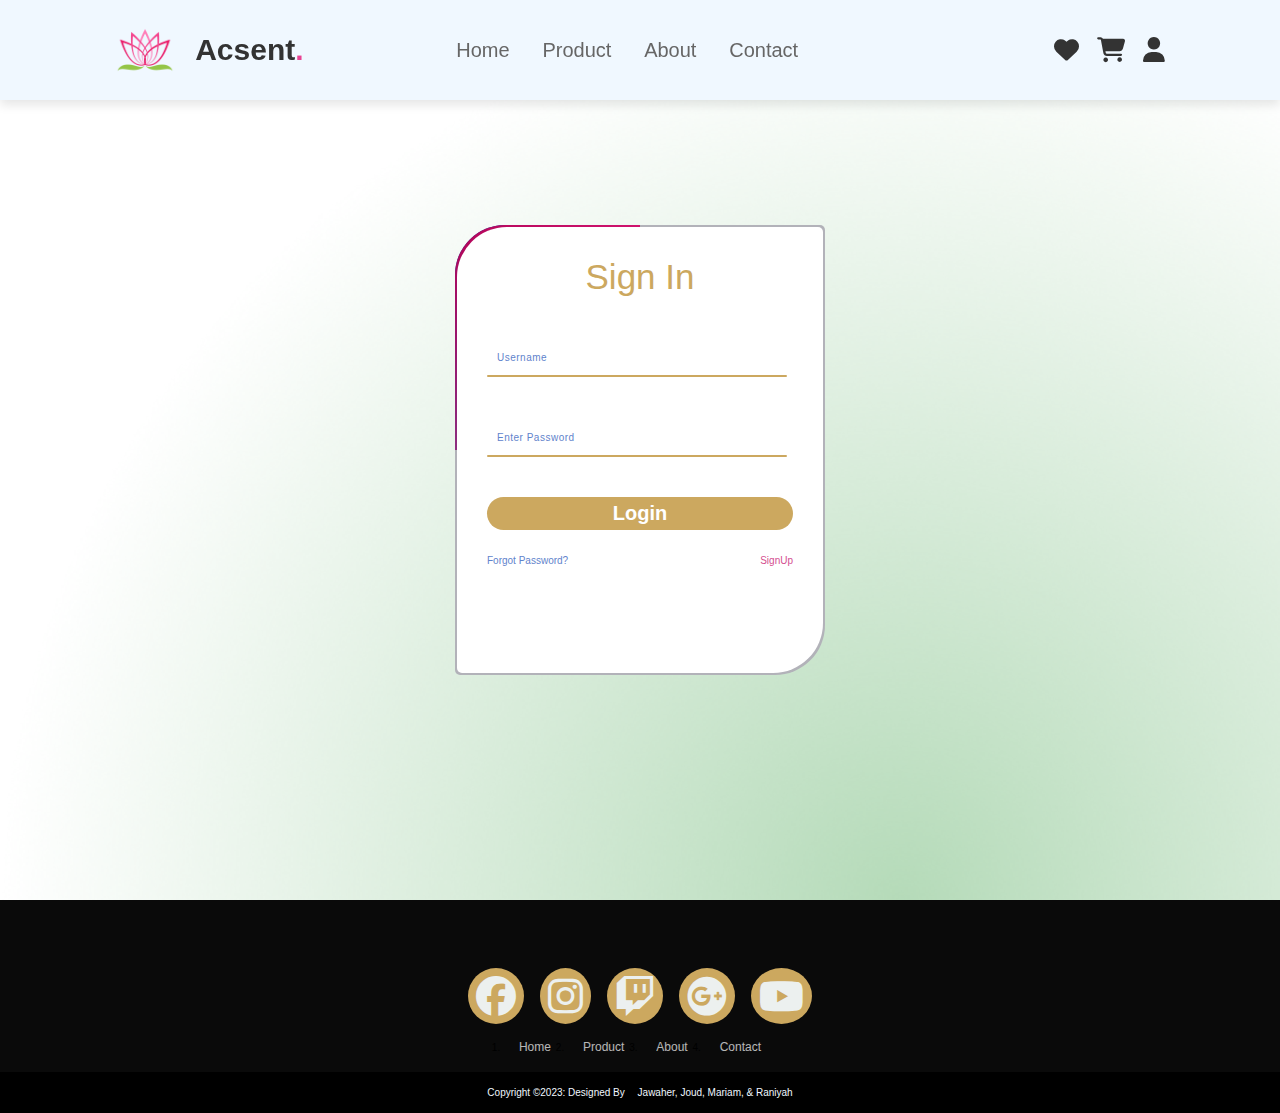
<file: html/login.html>
<!DOCTYPE html>
<html lang="en">
<head>
    <meta charset="UTF-8">
    <meta name="viewport" content="width=device-width, initial-scale=1.0">
    <title>Acsent</title>

 
    <link rel="stylesheet" href="https://cdnjs.cloudflare.com/ajax/libs/font-awesome/6.4.2/css/all.min.css" integrity="sha512-z3gLpd7yknf1YoNbCzqRKc4qyor8gaKU1qmn+CShxbuBusANI9QpRohGBreCFkKxLhei6S9CQXFEbbKuqLg0DA==" crossorigin="anonymous" referrerpolicy="no-referrer" />
    <link rel="stylesheet" href ="https://cdnjs.cloudflare.com/ajax/libs/font-awesome/6.4.2/css/all.min.css">

    <link rel="stylesheet" href ="/css/style.css">

<style>
    
    .contain {
        display: flex;
        justify-content: center;
        align-items: center;
        background: url(/img/green\ half\ circle.png) no-repeat;
        background-size: cover; /* Ensures the background covers the entire container */
        height: 100vh; /* Added to ensure the container takes up the full viewport height */
    }
      
    .boxs{
    
    position: relative;
    width: 370px;
    height: 450px;
    background: rgb(178, 178, 185);
    border-radius: 50px 5px;
    overflow: hidden;
}

    .boxs::before{
    content: '';
    position: absolute;
    top: -50%;
    left: -50%;
    width: 370px;
    height: 450px;
    background: linear-gradient(60deg, transparent, #1430ad, #657bdf);
    transform-origin: bottom right;
    animation: animate 6s linear infinite;
}


.boxs::after{
    content: '';
    position: absolute;
    top: -50%;
    left: -50%;
    width: 370px;
    height: 450px;
    background: linear-gradient(60deg, transparent, #b4075b, #e21b7b);
    transform-origin: bottom right;
    animation: animate 6s linear infinite;
    animation-delay: -3s;
}



@keyframes animate{
    0%{
        transform: rotate(0deg);
    }

    100%{
        transform: rotate(360deg);
    }
}

form{
position: absolute;
inset: 2px;
border-radius: 50px 5px;
background: rgb(255, 255, 255);
z-index: 10;
padding: 30px 30px;
display: flex;
flex-direction: column;
}

.BoxStyle h2{
color:#cca85f;
font-size: 35px; 
font-weight: 500;
text-align: center;

}

.inputBox{
    position: relative;
    width: 300px;
    margin-top: 35px;
}

.inputBox input{
    position: relative;
    width: 100%;
    padding: 20px 10px 10px;
    background: transparent;
    border: none;
    outline: none;
    color: #262626;
    font: 1em;
    letter-spacing: 0.05rem;
    z-index: 10;
}

input[type="submit"]{
    font-size: 20px;
    border: none;
    outline: none;
    background:#cca85f;
    padding: 5px;
    margin-top: 40px;
    border-radius: 90px;
    font-weight: 600;
    cursor: pointer;
}


input[type="submit"]:active{
background: linear-gradient(90deg,#e84393, #4361e8 );
opacity: 0.8;
}


.inputBox span{
    position: absolute;
    left: 0;
    padding: 20px 10px 10px ;
    font-size: 1em;
    font-weight: 400;
    color: #5F83CC;
    pointer-events: none;
    letter-spacing: 0.05em;
    transition: 0.5s;
}

.inputBox input:valid ~ span,
.inputBox input:focus ~ span{
    color: white;
    transform: translateX(-10px) translateY(-30px);
    font-size: 0.75em;
}

.inputBox i{
    position: absolute;
    left:0 ;
    bottom: 0;
    width: 100%;
    height: 2px;
    background: #cca85f;
    border-radius: 4px;
    transition: 0.5s;
    pointer-events: none;
    z-index: 9;
}

.inputBox input:valid ~ i,
.inputBox input:focus ~ i{
    height: 44px;
}

.links{
    display: flex;
    justify-content: space-between;
}

.links a{
    margin: 25px 0;
    font-size: 1em;
    color:#5F83CC;
    text-decoration: none;
}

.links a:hover,
.links a:nth-child(2){
    color:#d44e8f;
}


.links a:nth-child(2):hover{
    text-decoration: underline 2px;
    text-underline-offset: 5px;
}
</style>

</head>

<body>

    <!--header section starts -->

    <header>


      
        <a href="/html/index.html" class="logo">
          <img src="/img/flr.png" alt="Acsent Logo">
  
          Acsent<span>.</span></a>
  
              <nav class="navbar">
  
                <a href="/html/index.html">home</a>
    
                <a href="/html/product.html">product</a>
    
                <a href="/html/index.html#about">About</a>
    
                <a href="/html/index.html#contact">contact</a>
               
    
            </nav>
  
          <div class="icons">
  
            <a href="/html/whishlist.html" class="fas fa-heart"></a>
  
            <a href="/html/cart.html" class="fas fa-shopping-cart"></a>
  
            <a href="/html/login.html" class="fas fa-user" class="login-btn"></a>
  
          </div>
  
  
   
  
      </header>


	<section class="contain">
        <div class="boxs">
            <form action="" class="BoxStyle">
            
                <h2>Sign In</h2>
                
                <div class="inputBox">
                    <input type="text" required style="color: white;">
                    <span>Username</span>
                    <i></i>
                </div>
    
                <div class="inputBox">
                    <input type="password" required style="color: white;">
                    <span>Enter Password</span>
                    <i></i>
                </div>
    
        
                    <input type="submit" value="login" style="color: white;">
                    <div class="links">
                        <a href="#">Forgot Password?</a>
                        <a href="#">SignUp</a>
    
                    </div>
    
    
            </form>
        </div>
        
    </section>

    

    <footer> 
        <div class="footerContainer">
            <div class="socialIcons">
        
        <a href=""><i class="fa-brands fa-facebook"></i></a>
        <a href=""><i class="fa-brands fa-instagram"></i></a>
        <a href=""><i class="fa-brands fa-twitch"></i></a>
        <a href=""><i class="fa-brands fa-google-plus"></i></a>
        <a href=""><i class="fa-brands fa-youtube"></i></a>
        
            </div>
        
            <div class="footerNav">
                <ul>
                    <li><a href="/html/index.html">Home</a></li>
                    <li><a href="/html/product.html">Product</a></li>
                    <li><a href="/html/index.html#about">About</a></li>
                    <li><a href="/html/contact.html#contact">Contact</a></li>
        
                </ul>
            </div>
        
        </div>
        
        <div class="footerBottom">
            <p>Copyright &copy;2023: Designed by <span class="designer"></span> Jawaher, Joud, Mariam, & Raniyah</p>
        </div>
        </footer>   
    



</body>
</html>
</file>
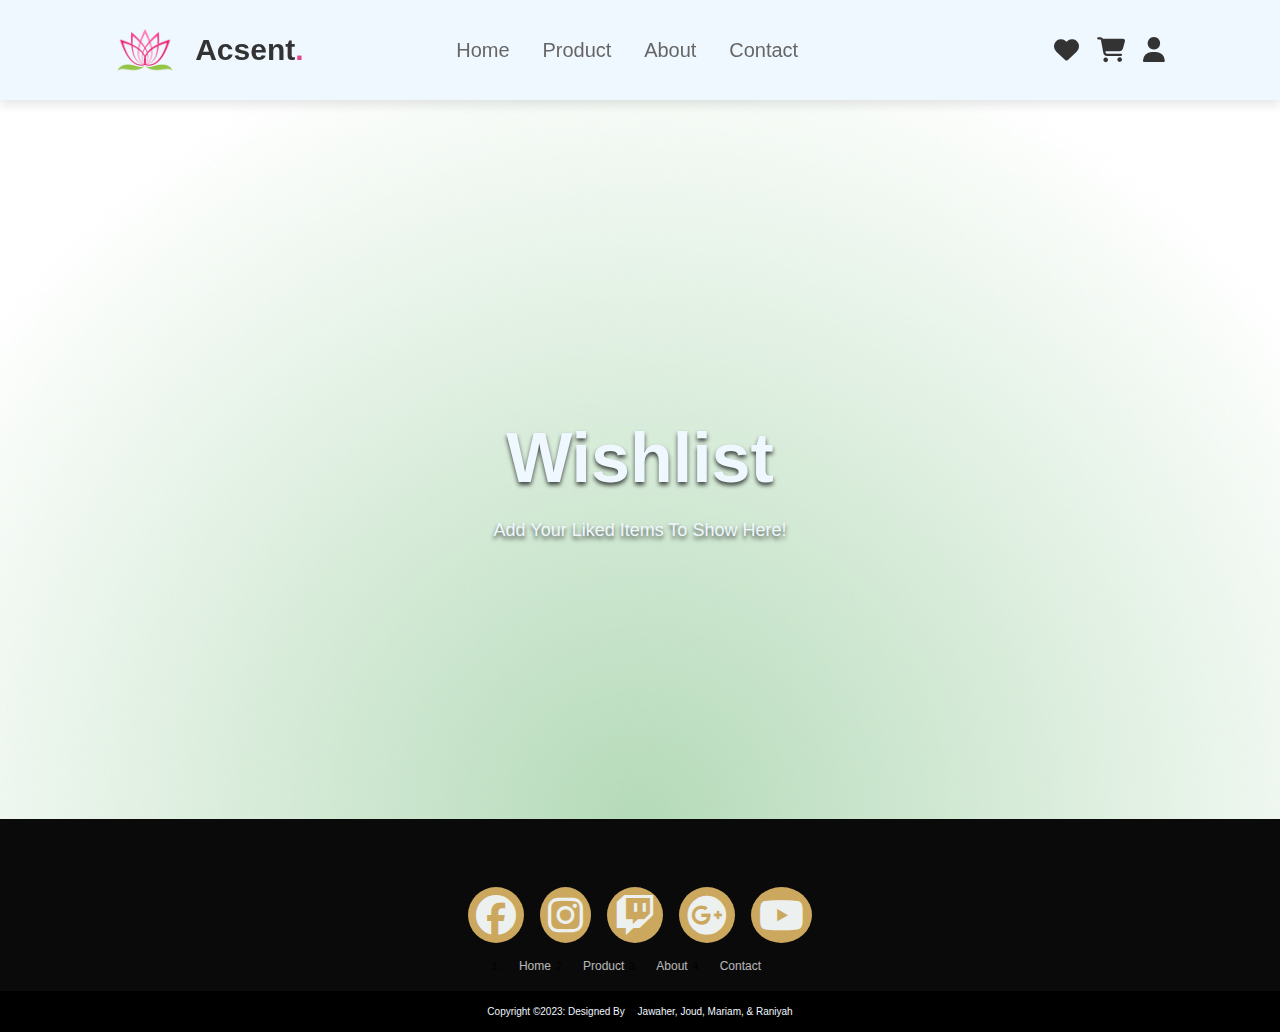
<file: html/whishlist.html>
<!DOCTYPE html>
<!-- Coding By CodingNepal - www.codingnepalweb.com -->
<html lang="en">
<head>
    <meta charset="UTF-8">
    <meta name="viewport" content="width=device-width, initial-scale=1.0">
    <title>Wishlist </title>
    <!-- Google Fonts Link For Icons -->
    <link rel="stylesheet" href="https://fonts.googleapis.com/css2?family=Material+Symbols+Rounded:opsz,wght,FILL,GRAD@48,400,0,0">

 
    <link rel="stylesheet" href="https://cdnjs.cloudflare.com/ajax/libs/font-awesome/6.4.2/css/all.min.css" integrity="sha512-z3gLpd7yknf1YoNbCzqRKc4qyor8gaKU1qmn+CShxbuBusANI9QpRohGBreCFkKxLhei6S9CQXFEbbKuqLg0DA==" crossorigin="anonymous" referrerpolicy="no-referrer" />
    <link rel="stylesheet" href ="https://cdnjs.cloudflare.com/ajax/libs/font-awesome/6.4.2/css/all.min.css">

    <link rel="stylesheet" href ="/css/style.css">

    

    <style>

        .banner-area{
    height: 91vh;
    -webkit-background-size: cover;
    background-size: cover;
    background-position: center center;
     background-image: url(/img/green\ half\ circle.png);
}


.content{

width: 100%;
position: absolute;
top: 50%;
transform: translateY(-50%);
text-align: center; 
text-transform: capitalize;
font-weight: 900;
color: aliceblue;
margin-bottom: 15px;
text-shadow: 0 3px 4px rgba(0, 0, 0, 0.7);


}

.content h1{

font-size: 70px;
margin-top: 80px;
   }

   .content p{

margin: 20px auto;
font-weight: 100;
line-height: 25px;
font-size: large;

   }


    </style>

</head>
<body>

    <header>


      
        <a href="/html/index.html" class="logo">
          <img src="/img/flr.png" alt="Acsent Logo">
  
          Acsent<span>.</span></a>
  
              <nav class="navbar">
  
                <a href="/html/index.html">home</a>
    
                <a href="/html/product.html">product</a>
    
                <a href="/html/index.html#about">About</a>
    
                <a href="/html/index.html#contact">contact</a>
               
    
            </nav>
  
          <div class="icons">
  
            <a href="/html/whishlist.html" class="fas fa-heart"></a>
  
            <a href="/html/cart.html" class="fas fa-shopping-cart"></a>
  
            <a href="/html/login.html" class="fas fa-user" class="login-btn"></a>
  
          </div>
  
  
   
  
      </header>
 
    <div class="banner-area"></div>
    <div class="content">
        <h1>Wishlist </h1>
        <p>Add your liked items to show here!</p>

</div>
    

<footer> 
    <div class="footerContainer">
        <div class="socialIcons">
    
    <a href=""><i class="fa-brands fa-facebook"></i></a>
    <a href=""><i class="fa-brands fa-instagram"></i></a>
    <a href=""><i class="fa-brands fa-twitch"></i></a>
    <a href=""><i class="fa-brands fa-google-plus"></i></a>
    <a href=""><i class="fa-brands fa-youtube"></i></a>
    
        </div>
    
        <div class="footerNav">
            <ul>
                <li><a href="/html/index.html">Home</a></li>
                <li><a href="/html/product.html">Product</a></li>
                <li><a href="/html/index.html#about">About</a></li>
                <li><a href="/html/contact.html#contact">Contact</a></li>
    
            </ul>
        </div>
    
    </div>
    
    <div class="footerBottom">
        <p>Copyright &copy;2023: Designed by <span class="designer"></span> Jawaher, Joud, Mariam, & Raniyah</p>
    </div>
    </footer>   
     
    <script src="https://cdnjs.cloudflare.com/ajax/libs/jquery/3.4.1/jquery.min.js"></script> 

    <script src="/js/script.js"></script>

</body>
</html>
</file>
<file: css/style.css>
:root{

    ---pink:#e84393;

}

*{

margin:0 ; padding: 0;

box-sizing: border-box;

font-family:Verdana, Geneva, Tahoma, sans-serif;

outline: none; border:none ;

text-decoration: none;

text-transform: capitalize;

transition:.2s linear;

}


html{

    font-size: 62.5%;

    scroll-behavior: smooth;

    scroll-padding-top: 6rem;

    overflow-x: hidden;

}

section{

padding: 2rem 9%;
 

}

.btn{

    display: inline-block;

    margin-top: 1rem;

    border-radius: 5rem;

    background:#333 ;

    color: #fff;

    padding: .9rem 3.5rem;

    cursor: pointer;

    font-size: 1.7rem;

}

.btn:hover{

 

    background:var(---pink);

}

header{

    position: fixed;

    top:0; left: 0; right: 0;

    background-color: aliceblue;

    padding: 2rem 9%;

    display: flex;

    align-items: center;

    justify-content: space-between;

    z-index: 1000;

    box-shadow: 0 .5rem 1rem rgba(0, 0, 0, .1);


}

header .logo {



    font-size:3rem;

    color: #333;

    font-weight: bolder;

    max-width: 100px;

    display: flex;

    align-items: center;


}

header .logo img{

    width: 60px; /* Adjust the width as needed */
    height: auto;
    margin-right: 20px; /* Adjust the margin as needed */
}

header .logo span{

    color:var(---pink);

}

header .navbar a{

    font-size: 2rem;

    padding: 0 1.5rem;

    color: #666;

 

}

header .navbar a:hover{

    color: #e84393;

 

}

header .icons a{

    font-size: 2.5rem;

    color: #333;

    margin-left: 1.5rem;

 

}

header .icons a:hover{

    color:#e84393

}

header #toggler{

    display: none;

 

}

header .fa-bars{

    font-size: 3rem;

    color:#333;

    border-radius: .5rem;

    padding: .5rem 1.5rem;

    cursor: pointer;

    border: .1rem solid rgba(0, 0, 0, .3);

    display:none;

}

.home{
   
        display: flex;

        align-items: center;
        
        min-height: 100vh;
        
        background: url(/img/flowerz.jpg) no-repeat;
        
        background-size:cover;
        
        background-position: center;
    
}

.home .content{


    max-width: 50rem;

}

.home .content h3{

   

font-size: 6rem;

color: #faf8f8;

}



    
 

.home .content span{

    font-size: 3.5rem;

    color:var(---pink);

    padding: 1rem 0;

    line-height: 1.5;

}

.home .content p{

    font-size: 1.5rem;

    color: #f7f5f5;;

    padding: 1rem 0;

    line-height: 1.5;

}

   


footer{
    background-color:rgba(0, 0, 0, 0.959);
}

.footerContainer{

    width: 100%;
    padding: 60px 20px 10px;

}

.socialIcons{

    display: flex;
    justify-content: center;

}

.socialIcons a{

text-decoration: none;
padding: 8px;
background-color:#cca85f;
margin: 8px;
border-radius: 50%;

}

.socialIcons a i{

    font-size: 4em;
    color:aliceblue;
    opacity: 0.9;
}

.socialIcons a:hover{

    background-color:#5F83CC;
    transition: 0.5s;

}

.socialIcons a:hover i{

color:#fff;
transition: 0.5s;

}

.footerNav{
    margin: 8px 0;
}

.footerNav ul{

    display: flex;
    justify-content: center;
    list-style-type: nonedisc;

}
 
.footerNav ul li a{

color: #fff;
margin: 16px;
text-decoration: none;
font-size: 1.2em;
opacity: 0.7;
transition: 0.5s;

}

.footerNav ul li a:hover{

  
    opacity: 1;

    
    }

    .footerBottom{

        background-color: #000;
        padding: 15px;
        text-align: center;

    }

    .footerBottom p{
color: aliceblue;

    }

    .designer{
opacity:0.7;
text-transform: uppercase;
letter-spacing: 0.5px;
font-weight: 250;
margin: 0px 5px;
text-decoration: azure;
    }

    @media (max-width: 700px){

        .footerNav ul{
    flex-direction: column;
        }
        .footerNav ul li{
            width: 100%;
            text-align: center;
            margin: 10px;
                }
    }


    .row {
        display: flex;
        flex-wrap: wrap;
        justify-content: space-around;
      }
      
      .column {
        float: left;
        width: 25%;
        margin-bottom: 16px;
        padding: 0 8px;
        text-align: center;
        margin-bottom: 20px; /* Add margin at the bottom of each column */
      }
      .card {
        box-shadow: 0 4px 8px 0 rgba(0, 0, 0, 0.2);
        margin: 10px;
        background-color: #fafaf9;
        padding: 15px;
        display: flex;
        flex-direction: column;
        height: 100%; /* Set a fixed height for the cards */
      }
      
      .about {
        
        height: 120vh;
        width: 100%;
        padding: 3rem 4rem;
        box-sizing: border-box;

      }
      
      .about-section {
        padding: 50px;
        text-align: center;
        background-color: #ffffff;
        color:#e84393;
        margin-bottom: 20px;
        font-family: system-ui;
        box-shadow: 0 .5rem 1rem rgba(0, 0, 0, .2);
        font-weight: 400;



      }

      .about-section h1 {
        padding-bottom: 20px;
        font-size: x-large;
        font-family: system-ui;

      }

     
      .about-section p {
        font-size: large;
        font-family: system-ui;
        color:#2c2a2b;
      }
      
.about-sectionh2{
    text-shadow: 0 2px 2px rgba(0, 0, 0, 0.5);
    padding: 30px;
    font-size: x-large;
    font-family: system-ui;
}

      .container {
        padding: 0 20px;
        background-color: #f8f9f7;
        display: flex;
        flex-direction: column;
        justify-content: space-between;
        height: 100%; /* Set a fixed height for the container */
      }
      
      

.container h3{
    font-family: system-ui;

 }
    

.container p{
    padding: 20px;
    font-family: system-ui;
    font-size: medium;
}


      .title {
        color: grey;
      }
      
      .button {
        border: none;
        outline: 0;
        display: inline-block;
        padding: 8px;
        color: white;
        background-color: #000;
        text-align: center;
        cursor: pointer;
        width: 100%;
        height: 40px; /* Set a fixed height for the buttons */
        margin-top: 10px;
        
      }
      
      .button:hover {
        background-color: #555;
      }
      
      @media screen and (max-width: 650px) {
        .column {
          width: 100%;
          display: block;
        }
      }


      



      .contact .row {
        display: flex;
        flex-direction: row; /* Set the flex direction to row */
        flex-wrap: wrap;
        gap: 1.5rem;
        align-items: center;
        padding-bottom: 80px;
    }
    
    
    .contact .row form {
        flex: 1 1 40rem;
        padding: 2rem 2.5rem;
        box-shadow: 0.5rem 1.5rem rgba(0, 0, 0, .1);
        border: 1rem solid rgba(0, 0, 0, .1);
        background: #fff;
        border-radius: .2rem;
    }
    
    .contact .row .video {
        flex: 1 1 40rem;
        position: relative;
        overflow: hidden;
        border-radius: .2rem;
    }
    
    .contact .row .video video {
        width: 100%;
        height: 100%;
        object-fit: cover;
    }
    .contact .row form .box {
        padding: 1rem;
        font-size: 1.7rem;
        color: #333;
        text-transform: none;
        border: 1rem solid rgba(0, 0, 0, .1);
        border-radius: 5rem;
        margin: .7rem 0;
        width: 100%;
    }
    
    .contact .row form .box:focus {
        border-color: var(---pink);
        padding-bottom: 20px;
    }
    
    .contact .row form textarea {
        height: 15rem;
        resize: none;
    }

    .video-container {
        width: 50%; /* Adjust the width as needed */
        overflow: hidden;
        position: relative;
    }

    .video-container video {
        width: 100%;
        height: auto;
        display: block;
    }
</file>
